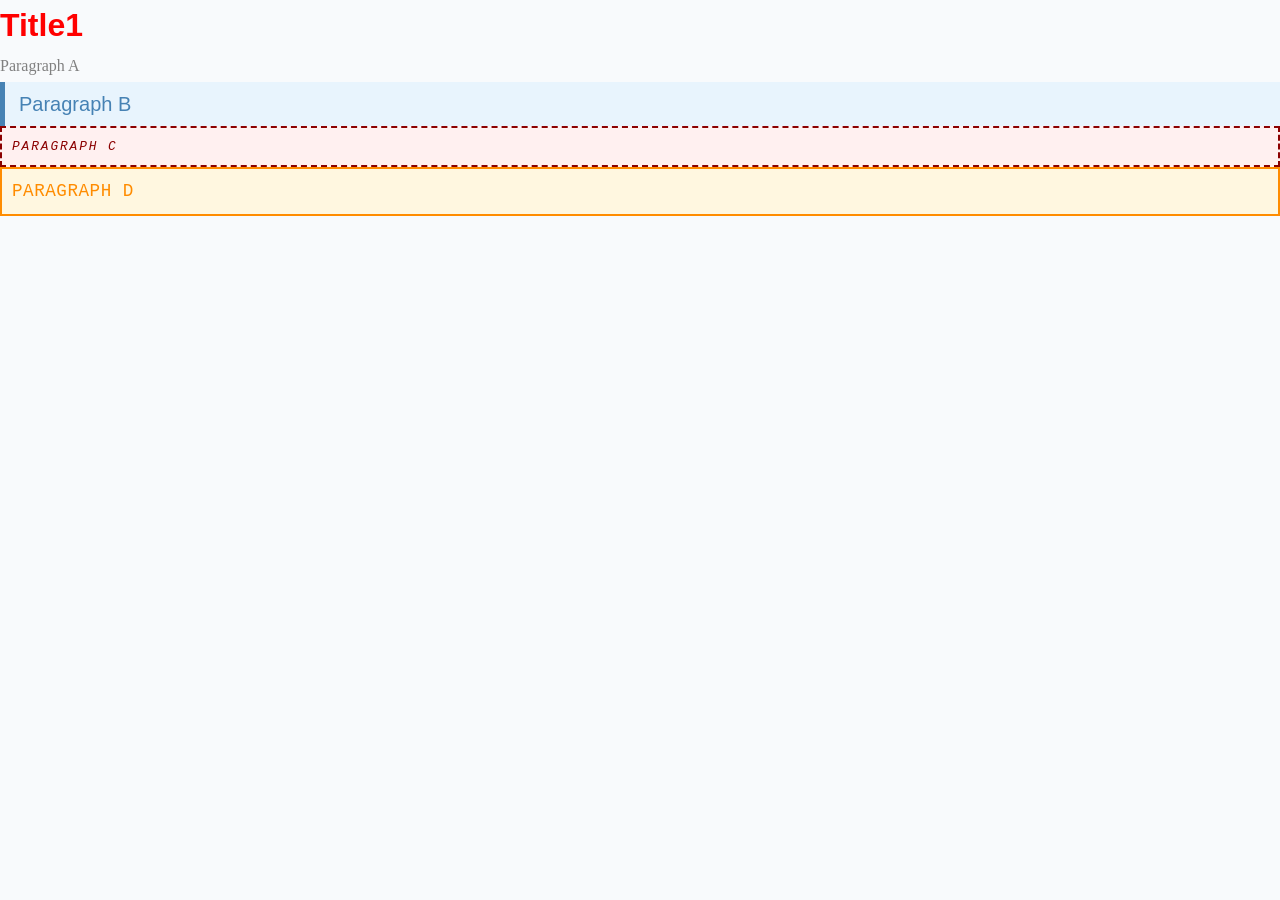
<file: specifity.html>
<!DOCTYPE html>
<html lang="en">
<head>
    <meta charset="UTF-8">
    <title>Specificity Game</title>
    <link rel="stylesheet" href="style.css">
    <style>
        p {
            color: gray;
            font-size: 1rem;
            font-family: Georgia, serif;
            line-height: 1.4;
            padding: 4px 0;
        }

        .info {
            color: steelblue;
            font-size: 1.25rem;
            background-color: #e8f4fd;
            padding: 8px 14px;
            border-left: 5px solid steelblue;
            font-family: Arial, sans-serif;
        }

        #warning {
            color: darkred;
            font-size: 0.8rem;
            font-style: italic;
            text-transform: uppercase;
            letter-spacing: 0.15em;
            border: 2px dashed darkred;
            padding: 10px;
            background-color: #fff0f0;
            font-family: 'Courier New', monospace;
        }

        #warning.info {
            color: darkorange;
            background-color: #fff7e0;
            border: 2px solid darkorange;
            font-size: 1.1rem;
            font-style: normal;
            letter-spacing: 0.03em;
        }

        h1 {
          color: red;
        }
    </style>
</head>
<body>

    <h1>Title1</h1>

    <p>Paragraph A</p>

    <p class="info">Paragraph B</p>

    <p id="warning">Paragraph C</p>

    <p class="info" id="warning">Paragraph D</p>

</body>
</file>
<file: style.css>
/* Reset and Base Styles */
* {
    margin: 0;
    padding: 0;
    box-sizing: border-box;
}

body {
    font-family: 'Inter', sans-serif;
    line-height: 1.6;
    color: #333;
    background-color: #f8fafc;
}

/* Header and Navigation */
header {
    background: linear-gradient(135deg, #667eea 0%, #764ba2 100%);
    color: white;
    padding: 1rem 2rem;
    box-shadow: 0 2px 10px rgba(0,0,0,0.1);
}

header h1 {
    margin-bottom: 0.5rem;
    font-size: 2rem;
}

nav ul {
    list-style: none;
    display: flex;
    gap: 2rem;
}

nav a {
    color: white;
    text-decoration: none;
    font-weight: 600;
    transition: color 0.3s ease;
}

nav a:hover, nav a:focus {
    color: #ffd700;
    outline: 2px solid #ffd700;
}

/* Hero Section */
.hero {
    background-image: url('https://images.unsplash.com/photo-1460925895917-afdab827c52f?ixlib=rb-4.0.3&auto=format&fit=crop&w=2070&q=80');
    background-size: cover;
    background-position: center;
    height: 400px;
    position: relative;
    margin-bottom: 3rem;
}

.hero-overlay {
    background-color: rgba(0, 0, 0, 0.55);
    position: absolute;
    inset: 0;
    display: flex;
    align-items: center;
    justify-content: center;
}

/* Tables - Personal Skills */
.skills-section {
    max-width: 800px;
    margin: 0 auto 3rem;
    padding: 0 2rem;
}

.skills-table {
    width: 100%;
    border-collapse: collapse;
    background: white;
    border-radius: 12px;
    overflow: hidden;
    box-shadow: 0 10px 30px rgba(0,0,0,0.1);
}

.skills-table th {
    background: #6b46c1;
    color: white;
    padding: 1rem;
    text-align: left;
    font-weight: 700;
}

.skills-table td {
    padding: 1rem;
    border-bottom: 1px solid #e2e8f0;
}

.skills-table tbody tr:nth-child(even) {
    background-color: #f7fafc;
}

.skills-table tbody tr:hover {
    background-color: #edf2f7;
    transform: scale(1.01);
    transition: all 0.2s ease;
}

/* Highlight classes */
.highlight-green {
    background-color: #c6f6d5 !important;
}

.highlight-red {
    background-color: #fed7d7 !important;
}

/* Portfolio Table */
.portfolio-table {
    width: 100%;
    border-collapse: collapse;
    background: white;
    border-radius: 12px;
    overflow: hidden;
    box-shadow: 0 10px 30px rgba(0,0,0,0.1);
}

.portfolio-table thead th {
    background: #4299e1;
    color: white;
    padding: 1rem;
    text-align: left;
}

.portfolio-table td {
    padding: 1rem;
    border-bottom: 1px solid #e2e8f0;
}

.portfolio-table tbody tr:nth-child(even) {
    background-color: #f7fafc;
}

.portfolio-table tbody tr:hover {
    background-color: #bee3f8;
}

/* Skip link */
.skip-link {
    position: absolute;
    top: -40px;
    left: 6px;
    background: #000;
    color: white;
    padding: 8px;
    text-decoration: none;
    border-radius: 4px;
}

.skip-link:focus {
    top: 6px;
}

/* Footer */
footer {
    background: #2d3748;
    color: white;
    text-align: center;
    padding: 2rem;
    margin-top: 3rem;
}

/* Responsive */
@media (max-width: 768px) {
    .hero {
        height: 300px;
    }
    
    .hero-title {
        font-size: 2rem !important;
    }
    
    nav ul {
        flex-direction: column;
        gap: 1rem;
    }
    
    .skills-table, .portfolio-table {
        font-size: 0.9rem;
    }
}
</file>
